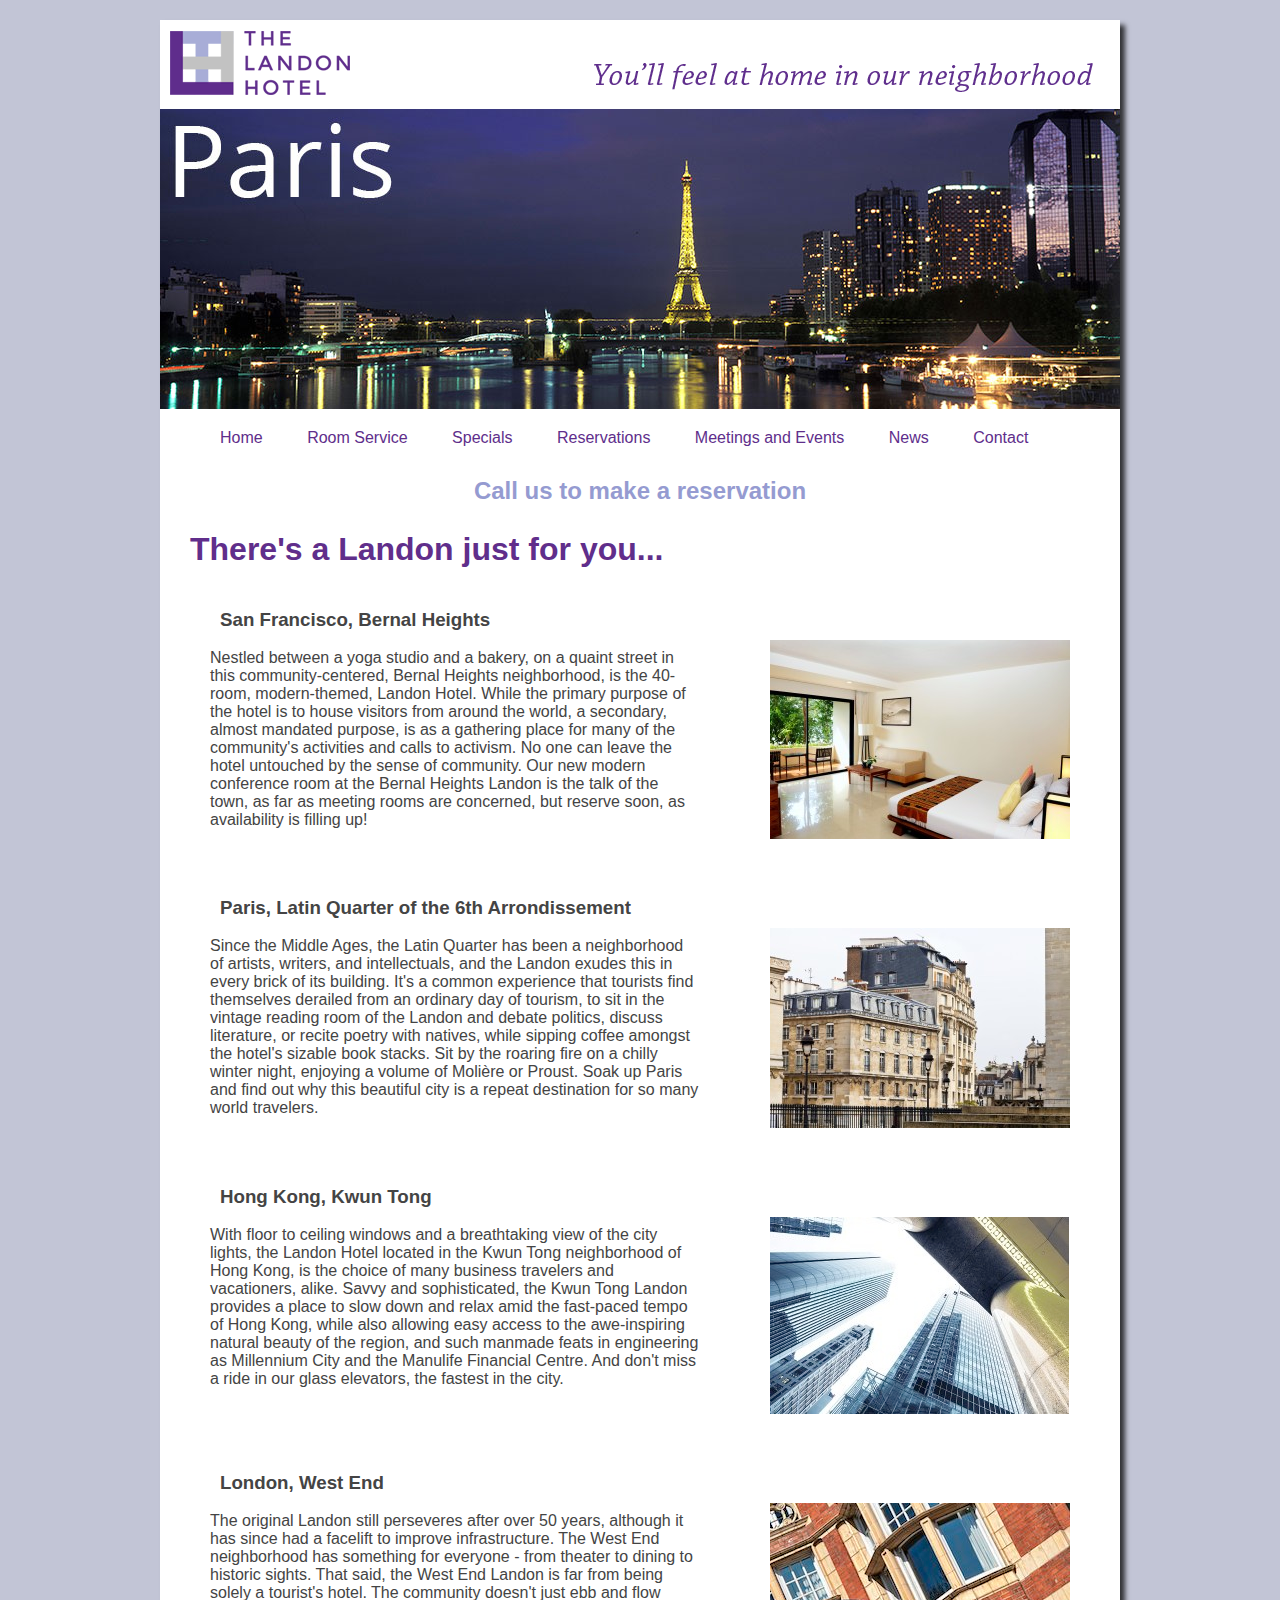
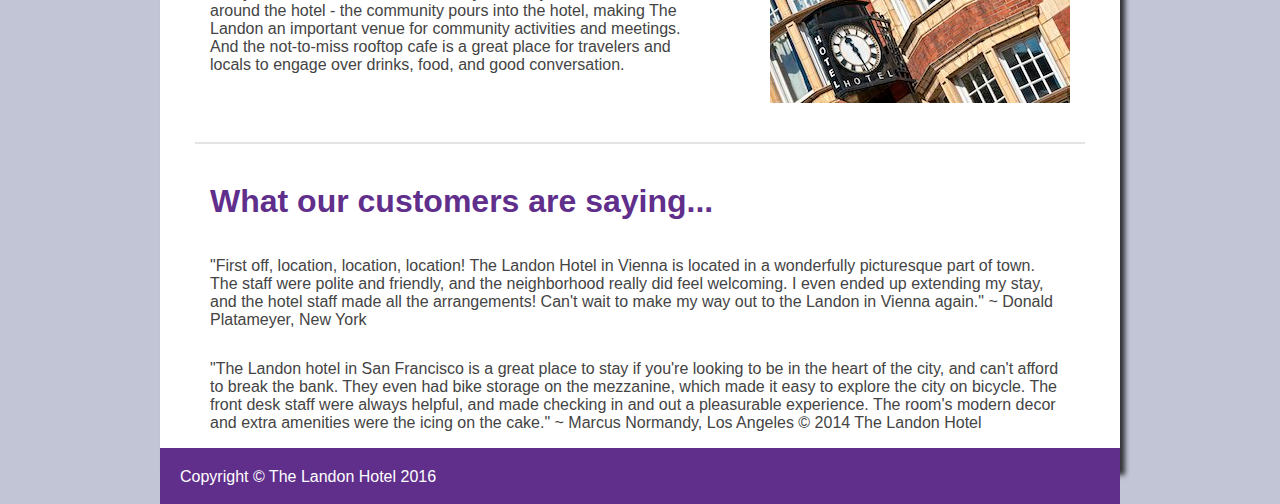
<file: index.html>
<!DOCTYPE html>
<html>

<head>
    <meta charset="utf-8" lang="en">
    <meta http-equiv="X-UA-Compatible" content="IE=edge">
    <title>The Landon Hotel</title>
    <link rel="stylesheet" href="css/home.css">
</head>

<body>
    <div class="container">
        <!-- HEADER:UNIVERSAL -->
        <header>
            <img src="img/header.png" alt="Landon Hotel">
        </header>
        <banner>
            <img src="img/headers/Paris.jpg" alt="Paris">
        </banner>
        <nav>
            <ul>
                <li><a class="main-nav" href="index.html">Home</a></li>
                <li><a class="main-nav" href="room-service.html">Room Service</a></li>
                <li><a class="main-nav" href="special.html">Specials</a></li>
                <li><a class="main-nav" href="reservations.html">Reservations</a></li>
                <li><a class="main-nav" href="meeting.html">Meetings and Events</a></li>
                <li><a class="main-nav" href="news.html">News</a></li>
                <li><a class="main-nav" href="contact.html">Contact</a></li>
            </ul>
        </nav>
        <!-- HEADER:UNIVERSAL -->
        <!-- HEADER:TOP -->
        <section>
            <header>
                <h2 class="hotel">Call us to make a reservation</h2>
            </header>
            <header>
                <h1 class="head">There's a Landon just for you...</h1>
            </header>
        </section>
        <!-- HEADER:TOP -->
        <section class="uno">
            <article class="words">
                <h3 class="city-home">San Francisco, Bernal Heights</h3>
                <p class="text">Nestled between a yoga studio and a bakery, on a quaint street in this community-centered, Bernal Heights neighborhood, is the 40-room, modern-themed, Landon Hotel. While the primary purpose of the hotel is to house visitors from around the world, a secondary, almost mandated purpose, is as a gathering place for many of the community's activities and calls to activism. No one can leave the hotel untouched by the sense of community. Our new modern conference room at the Bernal Heights Landon is the talk of the town, as far as meeting rooms are concerned, but reserve soon, as availability is filling up!</p>
            </article>
            <aside class="img-home">
                <img src="img/bernal.jpg" alt="Bernal">
            </aside>
        </section>
        <section class="dos">
            <article class="words">
                <h3 class="city-home">Paris, Latin Quarter of the 6th Arrondissement</h3>
                <p class="text">Since the Middle Ages, the Latin Quarter has been a neighborhood of artists, writers, and intellectuals, and the Landon exudes this in every brick of its building. It's a common experience that tourists find themselves derailed from an ordinary day of tourism, to sit in the vintage reading room of the Landon and debate politics, discuss literature, or recite poetry with natives, while sipping coffee amongst the hotel's sizable book stacks. Sit by the roaring fire on a chilly winter night, enjoying a volume of Molière or Proust. Soak up Paris and find out why this beautiful city is a repeat destination for so many world travelers.</p>
            </article>
            <aside class="img-home">
                <img src="img/paris.jpg" alt="Paris">
            </aside>
        </section>
        <section class="uno">
            <article class="words">
                <h3 class="city-home">Hong Kong, Kwun Tong</h3>
                <p class="text">With floor to ceiling windows and a breathtaking view of the city lights, the Landon Hotel located in the Kwun Tong neighborhood of Hong Kong, is the choice of many business travelers and vacationers, alike. Savvy and sophisticated, the Kwun Tong Landon provides a place to slow down and relax amid the fast-paced tempo of Hong Kong, while also allowing easy access to the awe-inspiring natural beauty of the region, and such manmade feats in engineering as Millennium City and the Manulife Financial Centre. And don't miss a ride in our glass elevators, the fastest in the city.
                </p>
            </article>
            <aside class="img-home">
                <img src="img/hong_kong.jpg" alt="Kwun Tong">
            </aside>
            <section class="dos">
                <article class="words">
                    <h3 class="city-home">London, West End</h3>
                    <p class="text">The original Landon still perseveres after over 50 years, although it has since had a facelift to improve infrastructure. The West End neighborhood has something for everyone - from theater to dining to historic sights. That said, the West End Landon is far from being solely a tourist's hotel. The community doesn't just ebb and flow around the hotel - the community pours into the hotel, making The Landon an important venue for community activities and meetings. And the not-to-miss rooftop cafe is a great place for travelers and locals to engage over drinks, food, and good conversation.
                    </p>
                </article>
                <aside class="img-home">
                    <img src="img/london.jpg" alt="Landon">
                </aside>
            </section>
            <article class="line-break">
                <hr>
            </article>
            <section>
                <h1 class="home-page">What our customers are saying...</h1>
                <p class="home-text">
                    "First off, location, location, location! The Landon Hotel in Vienna is located in a wonderfully picturesque part of town. The staff were polite and friendly, and the neighborhood really did feel welcoming. I even ended up extending my stay, and the hotel staff made all the arrangements! Can't wait to make my way out to the Landon in Vienna again." ~ Donald Platameyer, New York
                </p>
                <p class="home-text">"The Landon hotel in San Francisco is a great place to stay if you're looking to be in the heart of the city, and can't afford to break the bank. They even had bike storage on the mezzanine, which made it easy to explore the city on bicycle. The front desk staff were always helpful, and made checking in and out a pleasurable experience. The room's modern decor and extra amenities were the icing on the cake." ~ Marcus Normandy, Los Angeles &copy; 2014 The Landon Hotel
                </p>
            </section>
            <footer>
                <p class="foot">Copyright &copy; The Landon Hotel 2016</p>
            </footer>
    </div>
</body>

</html>
</file>
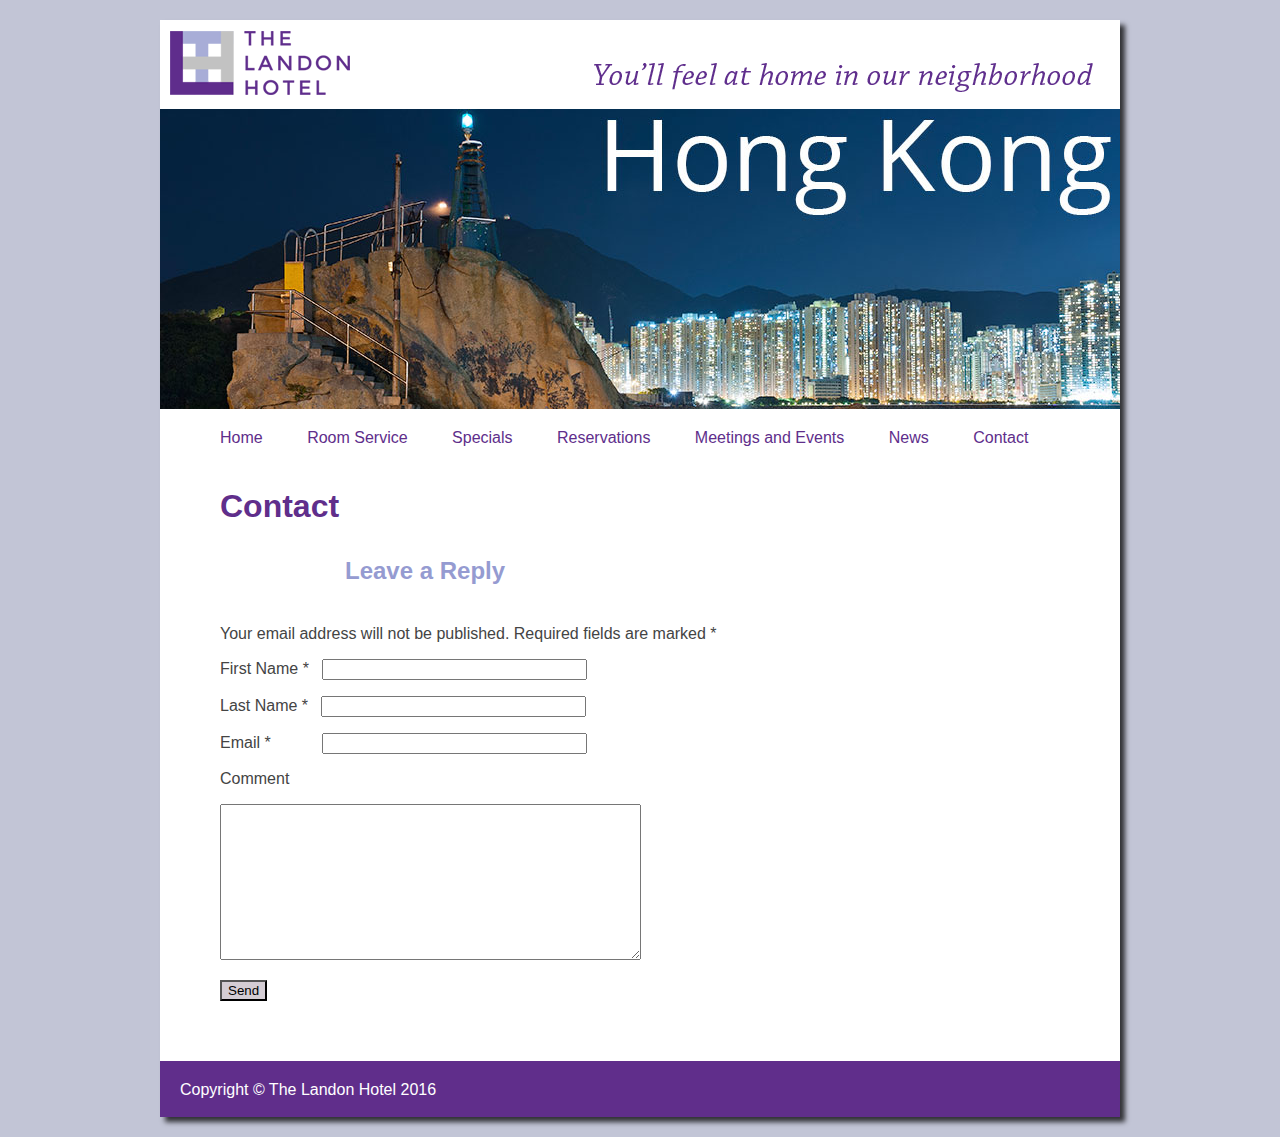
<file: contact.html>
<!DOCTYPE html>
<html>

<head>
    <meta charset="utf-8" lang="en">
    <meta http-equiv="X-UA-Compatible" content="IE=edge">
    <title>The Landon Hotel</title>
    <link rel="stylesheet" href="css/home.css">
</head>

<body>
    <div class="container contact">
        <!-- HEADER:UNIVERSAL -->
        <header>
            <img src="img/header.png" alt="Landon Hotel">
        </header>
        <banner>
            <img src="img/headers/Hong-Kong.jpg" alt="Hong Kong">
        </banner>
        <nav>
            <ul>
                <li><a class="main-nav" href="index.html">Home</a></li>
                <li><a class="main-nav" href="room-service.html">Room Service</a></li>
                <li><a class="main-nav" href="special.html">Specials</a></li>
                <li><a class="main-nav" href="reservations.html">Reservations</a></li>
                <li><a class="main-nav" href="meeting.html">Meetings and Events</a></li>
                <li><a class="main-nav" href="news.html">News</a></li>
                <li><a class="main-nav" href="contact.html">Contact</a></li>
            </ul>
        </nav>
        <section>
            <h1 class="contact-head">Contact</h1>
            <h2 class="reply">Leave a Reply</h2>
            <p class="email-form">Your email address will not be published. Required fields are marked *</p>
            <form action="#">
                First Name * &nbsp;
                <input size="30" required="required" type="text">
                <p></p>
                Last Name * &nbsp;
                <input size="30" required="required" type="text">
                <p></p>
                Email * &nbsp;
                <input style="margin-left: 37.5px;" size="30" required="required" type="text">
                <p></p>
                Comment
                <p></p>
                <textarea name="comment" cols="50" rows="10"></textarea>
                <p></p>
                <input type="submit" value="Send" style="background-color: #d4cdd4;">
            </form>
        </section>
        <footer>
            <p class="foot">Copyright &copy; The Landon Hotel 2016</p>
        </footer>
    </div>
</body>

</html>
</file>
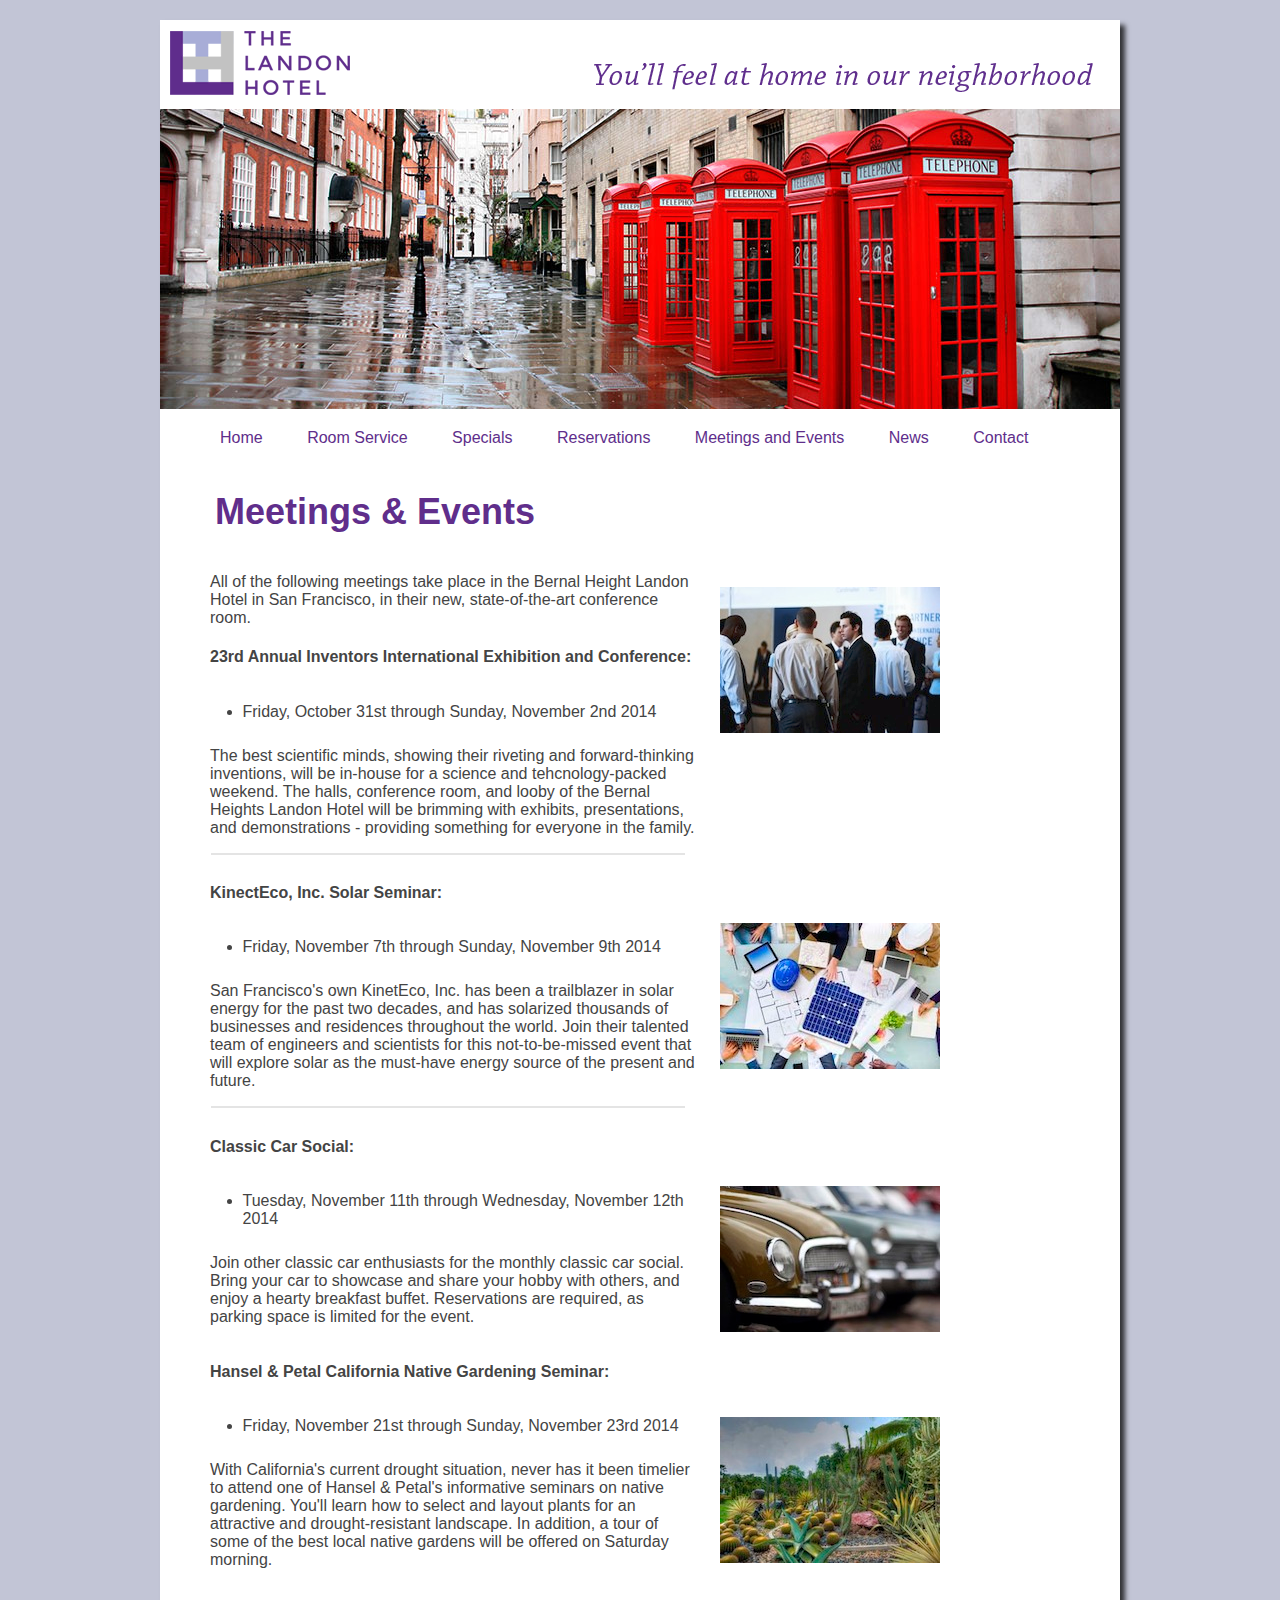
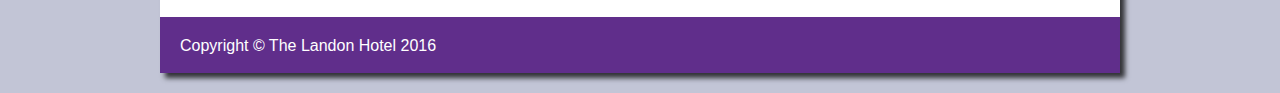
<file: meeting.html>
<!DOCTYPE html>
<html>

<head>
    <meta charset="utf-8" lang="en">
    <meta http-equiv="X-UA-Compatible" content="IE=edge">
    <title>The Landon Hotel</title>
    <link rel="stylesheet" href="css/home.css">
</head>

<body>
    <div class="container meeting">
        <!-- HEADER:UNIVERSAL -->
        <header>
            <img src="img/header.png" alt="Landon Hotel">
        </header>
        <banner>
            <img src="img/headers/London-2.jpg" alt="London">
        </banner>
        <nav>
            <ul>
                <li><a class="main-nav" href="index.html">Home</a></li>
                <li><a class="main-nav" href="room-service.html">Room Service</a></li>
                <li><a class="main-nav" href="special.html">Specials</a></li>
                <li><a class="main-nav" href="reservations.html">Reservations</a></li>
                <li><a class="main-nav" href="meeting.html">Meetings and Events</a></li>
                <li><a class="main-nav" href="news.html">News</a></li>
                <li><a class="main-nav" href="contact.html">Contact</a></li>
            </ul>
        </nav>
        <!-- HEADER:UNIVERSAL -->
        <h1 class="meeting-head">Meetings &amp; Events</h1>
        <section class="meeting-uno">
            <article class="meet-words">
                <p class="meeting-text">All of the following meetings take place in the Bernal Height Landon Hotel in San Francisco, in their new, state-of-the-art conference room.</p>
                <h4 class="meeting-event">23rd Annual Inventors International Exhibition and Conference:</h4>
                <ul>
                    <li class="meet-list">Friday, October 31st through Sunday, November 2nd 2014</li>
                </ul>
                <p class="meeting-text">The best scientific minds, showing their riveting and forward-thinking inventions, will be in-house for a science and tehcnology-packed weekend. The halls, conference room, and looby of the Bernal Heights Landon Hotel will be brimming with exhibits, presentations, and demonstrations - providing something for everyone in the family.</p>
                <hr / class="line-meet">
            </article>
            <aside class="img-meet">
                <img src="img/inventors_international.jpg" alt="Inventors International Conference">
            </aside>
        </section>
        <section class="meeting-dos">
            <article class="meet-words">
                <h4 class="meeting-event">KinectEco, Inc. Solar Seminar:</h4>
                <ul>
                    <li class="meet-list">Friday, November 7th through Sunday, November 9th 2014</li>
                </ul>
                <p class="meeting-text">San Francisco's own KinetEco, Inc. has been a trailblazer in solar energy for the past two decades, and has solarized thousands of businesses and residences throughout the world. Join their talented team of engineers and scientists for this not-to-be-missed event that will explore solar as the must-have energy source of the present and future.</p>
                <hr / class="line-meet">
            </article>
            <aside class="img-meet img-rest">
                <img src="img/solar_conference.jpg" alt="Solar Conference">
            </aside>
        </section>
        <section class="meeting-uno">
            <article class="meet-words">
                <h4 class="meeting-event">Classic Car Social:</h4>
                <ul>
                    <li style="font-size: 1.0em;" class="meet-list">Tuesday, November 11th through Wednesday, November 12th 2014</li>
                </ul>
                <p class="meeting-text">Join other classic car enthusiasts for the monthly classic car social. Bring your car to showcase and share your hobby with others, and enjoy a hearty breakfast buffet. Reservations are required, as parking space is limited for the event.</p>
            </article>
            <aside class="img-meet img-rest">
                <img style="padding-top: 10px;" src="img/classic_car.jpg" alt="Classic Car">
            </aside>
        </section>
        <section class="meeting-dos">
            <article class="meet-words">
                <h4 class="meeting-event">Hansel &amp; Petal California Native Gardening Seminar:</h4>
                <ul>
                    <li class="meet-list">Friday, November 21st through Sunday, November 23rd 2014</li>
                </ul>
                <p class="meeting-text">With California's current drought situation, never has it been timelier to attend one of Hansel &amp; Petal's informative seminars on native gardening. You'll learn how to select and layout plants for an attractive and drought-resistant landscape. In addition, a tour of some of the best local native gardens will be offered on Saturday morning.</p>
            </article>
            <aside class="img-meet img-rest">
                <img style="padding-top: 15px; height: 146px; padding-bottom: 50px;" src="img/california_natives.jpg" alt="Solar Conference">
            </aside>
        </section>
        </section>
        <footer>
            <p class="foot">Copyright &copy; The Landon Hotel 2016</p>
        </footer>
    </div>
</body>

</html>
</file>
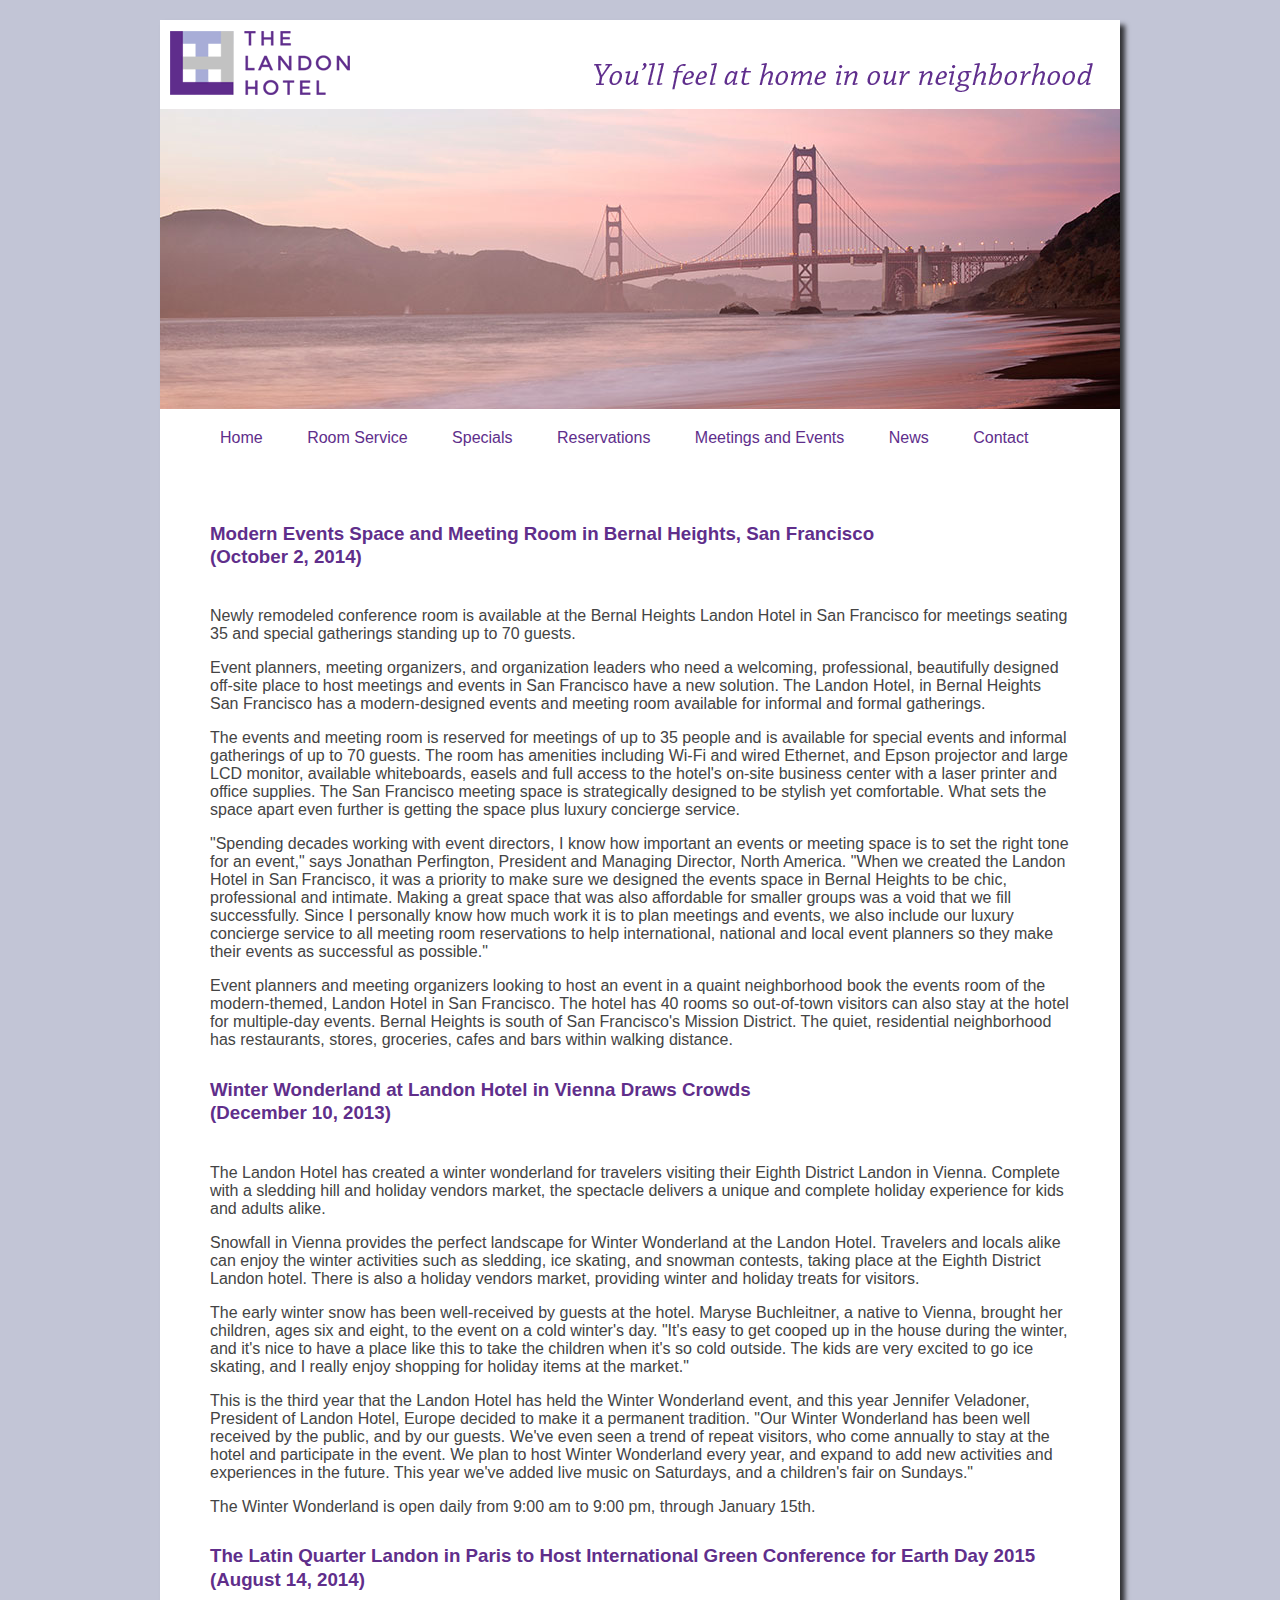
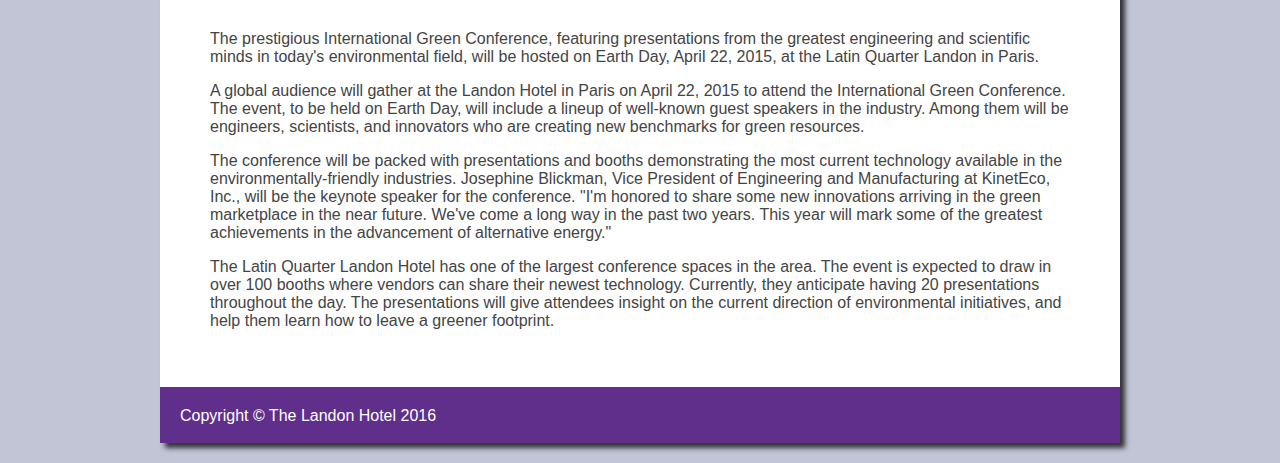
<file: news.html>
<!DOCTYPE html>
<html>

<head>
    <meta charset="utf-8" lang="en">
    <meta http-equiv="X-UA-Compatible" content="IE=edge">
    <title>The Landon Hotel</title>
    <link rel="stylesheet" href="css/home.css">
</head>

<body>
    <div class="container news-container">
        <!-- HEADER:UNIVERSAL -->
        <header>
            <img src="img/header.png" alt="Landon Hotel">
        </header>
        <banner>
            <img src="img/headers/San-Francisco-2.jpg" alt="San-Francisco">
        </banner>
        <nav>
            <ul>
                <li><a class="main-nav" href="index.html">Home</a></li>
                <li><a class="main-nav" href="room-service.html">Room Service</a></li>
                <li><a class="main-nav" href="special.html">Specials</a></li>
                <li><a class="main-nav" href="reservations.html">Reservations</a></li>
                <li><a class="main-nav" href="meeting.html">Meetings and Events</a></li>
                <li><a class="main-nav" href="news.html">News</a></li>
                <li><a class="main-nav" href="contact.html">Contact</a></li>
            </ul>
        </nav>
        <!-- HEADER:UNIVERSAL -->
        <section class="news">
            <h3 class="news-headline">Modern Events Space and Meeting Room in Bernal Heights, San Francisco <br />(October 2, 2014)</h3>
            <p>Newly remodeled conference room is available at the Bernal Heights Landon Hotel in San Francisco for meetings seating 35 and special gatherings standing up to 70 guests.</p>
            <p>Event planners, meeting organizers, and organization leaders who need a welcoming, professional, beautifully designed off-site place to host meetings and events in San Francisco have a new solution. The Landon Hotel, in Bernal Heights San Francisco has a modern-designed events and meeting room available for informal and formal gatherings.</p>
            <p>The events and meeting room is reserved for meetings of up to 35 people and is available for special events and informal gatherings of up to 70 guests. The room has amenities including Wi-Fi and wired Ethernet, and Epson projector and large LCD monitor, available whiteboards, easels and full access to the hotel's on-site business center with a laser printer and office supplies. The San Francisco meeting space is strategically designed to be stylish yet comfortable. What sets the space apart even further is getting the space plus luxury concierge service.</p>
            <p>"Spending decades working with event directors, I know how important an events or meeting space is to set the right tone for an event," says Jonathan Perfington, President and Managing Director, North America. "When we created the Landon Hotel in San Francisco, it was a priority to make sure we designed the events space in Bernal Heights to be chic, professional and intimate. Making a great space that was also affordable for smaller groups was a void that we fill successfully. Since I personally know how much work it is to plan meetings and events, we also include our luxury concierge service to all meeting room reservations to help international, national and local event planners so they make their events as successful as possible."</p>
            <p>Event planners and meeting organizers looking to host an event in a quaint neighborhood book the events room of the modern-themed, Landon Hotel in San Francisco. The hotel has 40 rooms so out-of-town visitors can also stay at the hotel for multiple-day events. Bernal Heights is south of San Francisco's Mission District. The quiet, residential neighborhood has restaurants, stores, groceries, cafes and bars within walking distance.</p>
            <h3 class="news-headline">Winter Wonderland at Landon Hotel in Vienna Draws Crowds <br /> (December 10, 2013)</h3>
            <p>The Landon Hotel has created a winter wonderland for travelers visiting their Eighth District Landon in Vienna. Complete with a sledding hill and holiday vendors market, the spectacle delivers a unique and complete holiday experience for kids and adults alike.</p>
            <p>Snowfall in Vienna provides the perfect landscape for Winter Wonderland at the Landon Hotel. Travelers and locals alike can enjoy the winter activities such as sledding, ice skating, and snowman contests, taking place at the Eighth District Landon hotel. There is also a holiday vendors market, providing winter and holiday treats for visitors.</p>
            <p>The early winter snow has been well-received by guests at the hotel. Maryse Buchleitner, a native to Vienna, brought her children, ages six and eight, to the event on a cold winter's day. "It's easy to get cooped up in the house during the winter, and it's nice to have a place like this to take the children when it's so cold outside. The kids are very excited to go ice skating, and I really enjoy shopping for holiday items at the market."</p>
            <p>This is the third year that the Landon Hotel has held the Winter Wonderland event, and this year Jennifer Veladoner, President of Landon Hotel, Europe decided to make it a permanent tradition. "Our Winter Wonderland has been well received by the public, and by our guests. We've even seen a trend of repeat visitors, who come annually to stay at the hotel and participate in the event. We plan to host Winter Wonderland every year, and expand to add new activities and experiences in the future. This year we've added live music on Saturdays, and a children's fair on Sundays."</p>
            <p>The Winter Wonderland is open daily from 9:00 am to 9:00 pm, through January 15th.</p>
            <h3 class="news-headline">The Latin Quarter Landon in Paris to Host International Green Conference for Earth Day 2015 <br />(August 14, 2014)</h3>
            <p>The prestigious International Green Conference, featuring presentations from the greatest engineering and scientific minds in today's environmental field, will be hosted on Earth Day, April 22, 2015, at the Latin Quarter Landon in Paris.</p>
            <p>A global audience will gather at the Landon Hotel in Paris on April 22, 2015 to attend the International Green Conference. The event, to be held on Earth Day, will include a lineup of well-known guest speakers in the industry. Among them will be engineers, scientists, and innovators who are creating new benchmarks for green resources.</p>
            <p>The conference will be packed with presentations and booths demonstrating the most current technology available in the environmentally-friendly industries. Josephine Blickman, Vice President of Engineering and Manufacturing at KinetEco, Inc., will be the keynote speaker for the conference. "I'm honored to share some new innovations arriving in the green marketplace in the near future. We've come a long way in the past two years. This year will mark some of the greatest achievements in the advancement of alternative energy."</p>
            <p>The Latin Quarter Landon Hotel has one of the largest conference spaces in the area. The event is expected to draw in over 100 booths where vendors can share their newest technology. Currently, they anticipate having 20 presentations throughout the day. The presentations will give attendees insight on the current direction of environmental initiatives, and help them learn how to leave a greener footprint.</p>
        </section>
        <footer>
            <p class="foot">Copyright &copy; The Landon Hotel 2016</p>
        </footer>
    </div>
</body>

</html>
</file>
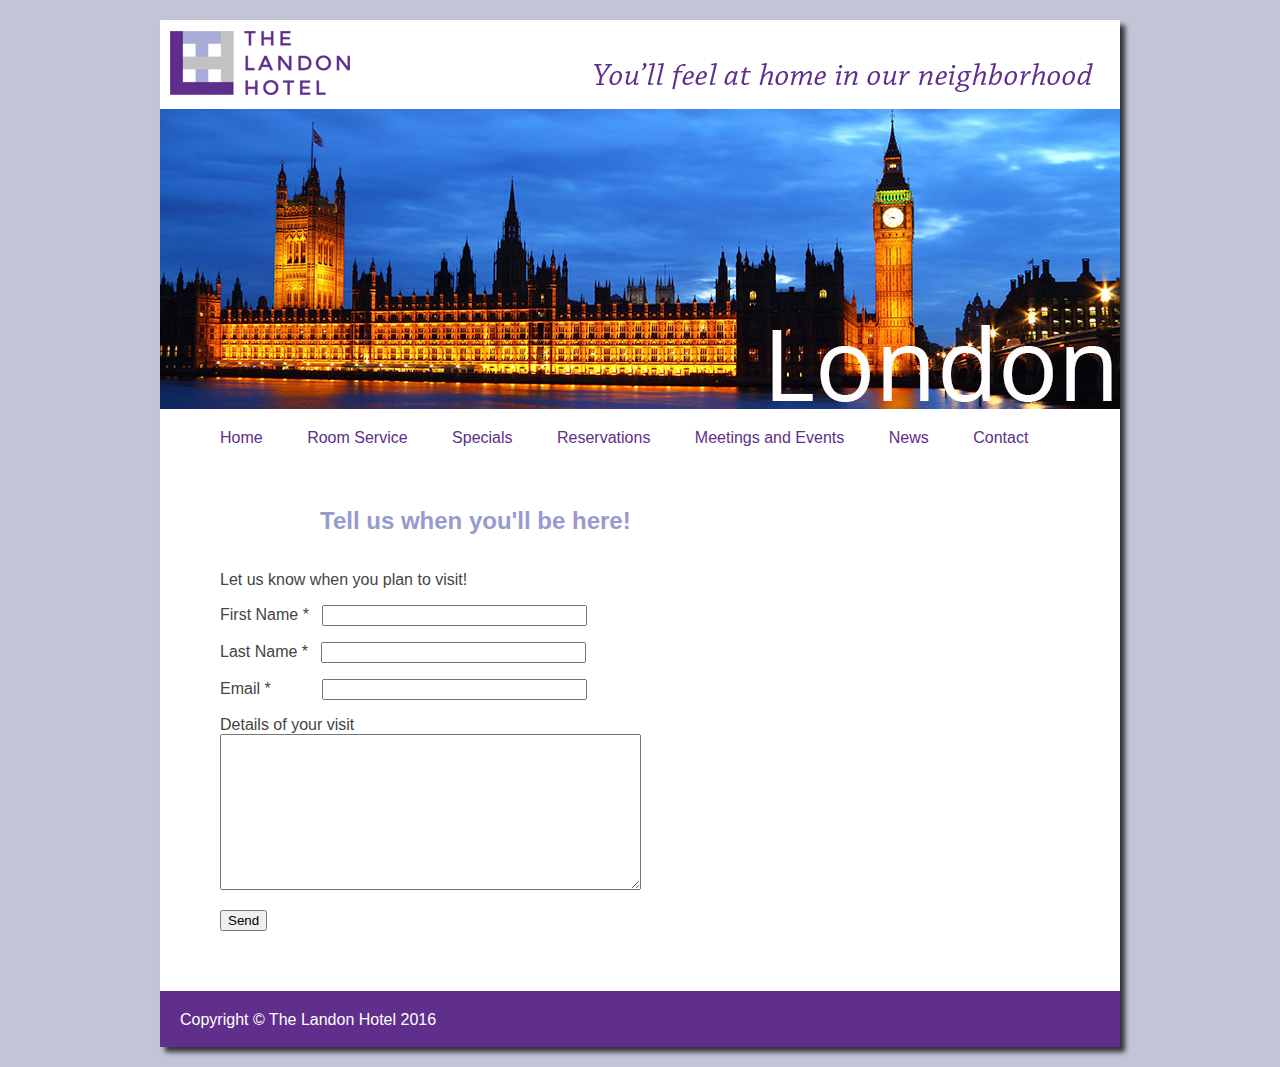
<file: reservations.html>
<!DOCTYPE html>
<html>

<head>
    <meta charset="utf-8" lang="en">
    <meta http-equiv="X-UA-Compatible" content="IE=edge">
    <title>The Landon Hotel</title>
    <link rel="stylesheet" href="css/home.css">
</head>

<body>
    <div class="container reserve">
        <!-- HEADER:UNIVERSAL -->
        <header>
            <img src="img/header.png" alt="Landon Hotel">
        </header>
        <banner>
            <img src="img/headers/London.jpg" alt="London">
        </banner>
        <nav>
            <ul>
                <li><a class="main-nav" href="index.html">Home</a></li>
                <li><a class="main-nav" href="room-service.html">Room Service</a></li>
                <li><a class="main-nav" href="special.html">Specials</a></li>
                <li><a class="main-nav" href="reservations.html">Reservations</a></li>
                <li><a class="main-nav" href="meeting.html">Meetings and Events</a></li>
                <li><a class="main-nav" href="news.html">News</a></li>
                <li><a class="main-nav" href="contact.html">Contact</a></li>
            </ul>
        </nav>
        <section>
            <h2 class="reserve-head">Tell us when you'll be here!</h2>
            <form action="#">
                <p>Let us know when you plan to visit!</p>
                First Name * &nbsp;
                <input size="30" required="required" type="text">
                <p></p>
                Last Name * &nbsp;
                <input size="30" required="required" type="text">
                <p></p>
                Email * &nbsp;
                <input style="margin-left: 37.5px;" size="30" required="required" type="text">
                <p></p>
                Details of your visit
                <br />
                <textarea name="comment" cols="50" rows="10"></textarea>
                <p></p>
                <input type="submit" value="Send">
            </form>
        </section>
        <footer>
            <p class="foot">Copyright &copy; The Landon Hotel 2016</p>
        </footer>
    </div>
</body>

</html>
</file>
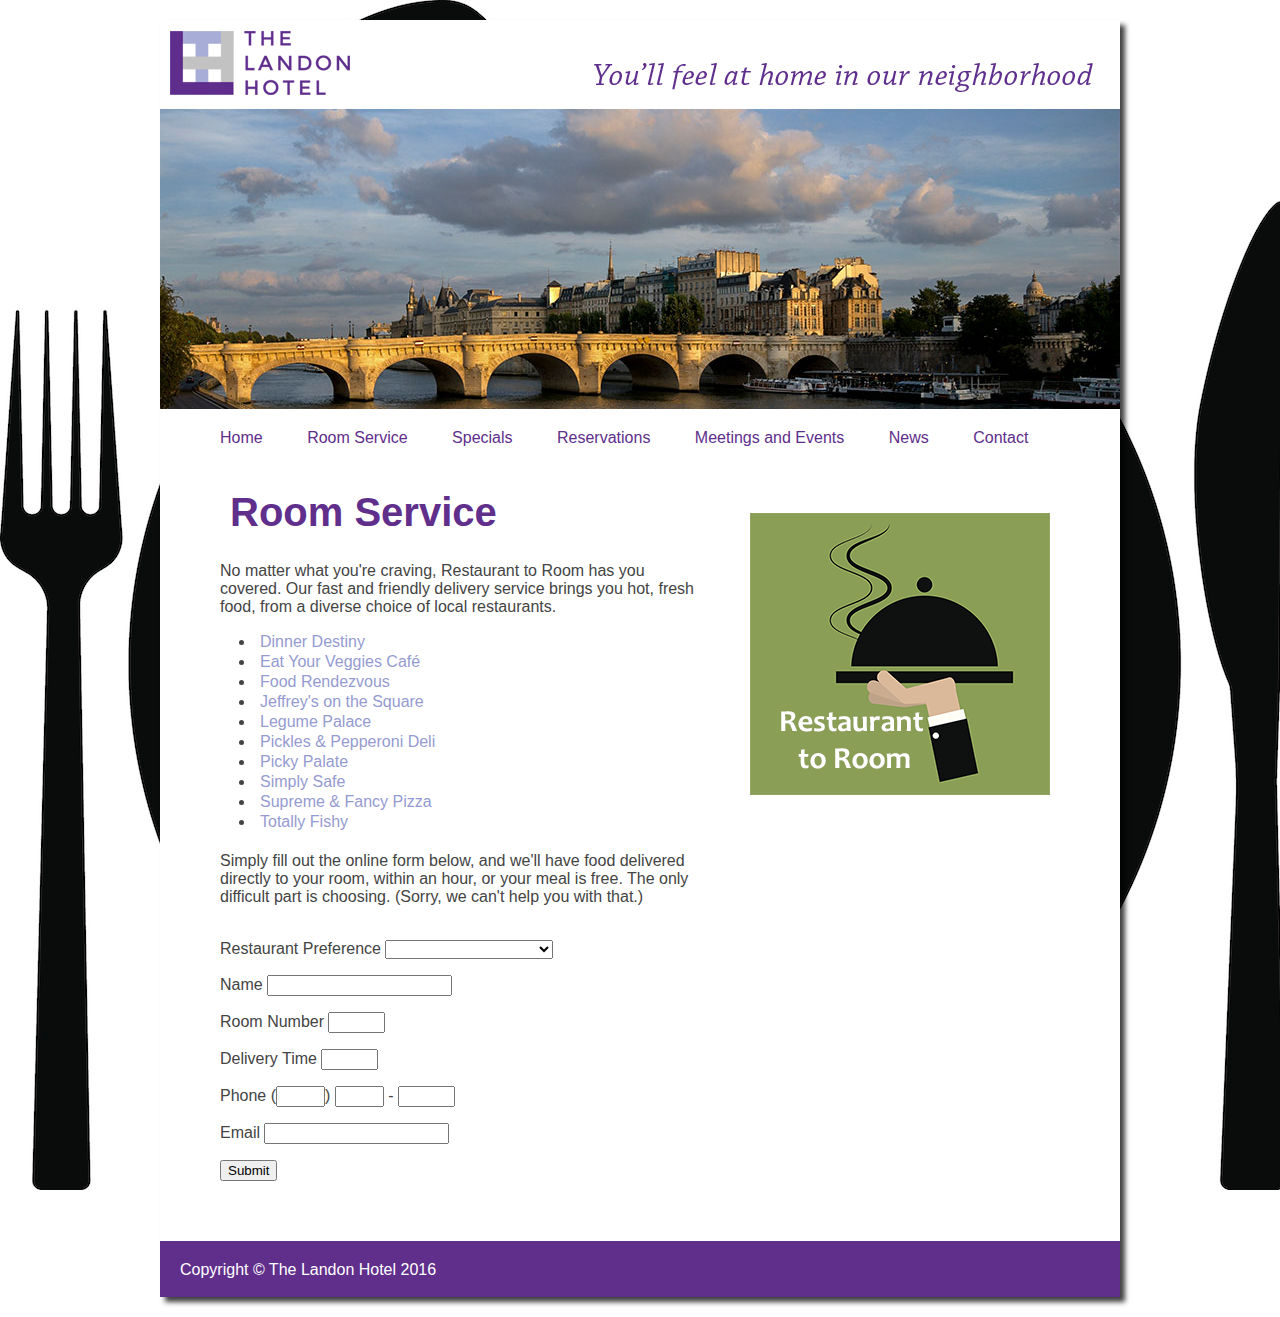
<file: room-service.html>
<!DOCTYPE html>
<html>

<head>
    <meta charset="utf-8">
    <meta http-equiv="X-UA-Compatible" content="IE=edge">
    <title>The Landon Hotel</title>
    <link rel="stylesheet" href="css/home.css">
</head>

<body class="food">
    <div class="container room">
        <!-- HEADER:UNIVERSAL -->
        <header>
            <img src="img/header.png" alt="Landon Hotel">
        </header>
        <aside>
            <img src="img/Paris-2.jpg" alt="Paris">
        </aside>
        <nav>
            <ul>
                <li><a class="main-nav" href="index.html">Home</a></li>
                <li><a class="main-nav" href="room-service.html">Room Service</a></li>
                <li><a class="main-nav" href="special.html">Specials</a></li>
                <li><a class="main-nav" href="reservations.html">Reservations</a></li>
                <li><a class="main-nav" href="meeting.html">Meetings and Events</a></li>
                <li><a class="main-nav" href="news.html">News</a></li>
                <li><a class="main-nav" href="contact.html">Contact</a></li>
            </ul>
        </nav>
        <!-- HEADER:UNIVERSAL -->
        <main>
            <section class="room-service">
                <h1 class="room-head">Room Service</h1>
                <p class="room-text">
                    No matter what you're craving, Restaurant to Room has you covered. Our fast and friendly delivery service brings you hot, fresh food, from a diverse choice of local restaurants.
                </p>
                <aside class="food-list">
                    <ul>
                        <li><a class="food-service" href="#">Dinner Destiny</a>
                        </li>
                        <li><a class="food-service" href="#">Eat Your Veggies Café</a></li>
                        <li><a class="food-service" href="#">Food Rendezvous</a></li>
                        <li><a class="food-service" href="#">Jeffrey's on the Square</a></li>
                        <li><a class="food-service" href="#">Legume Palace</a></li>
                        <li><a class="food-service" href="#">Pickles &amp; Pepperoni Deli</a></li>
                        <li><a class="food-service" href="#">Picky Palate</a></li>
                        <li><a class="food-service" href="#">Simply Safe</a></li>
                        <li><a class="food-service" href="#">Supreme &amp; Fancy Pizza</a></li>
                        <li><a class="food-service" href="#">Totally Fishy</a></li>
                    </ul>
                </aside>
                <p class="room-text">
                    Simply fill out the online form below, and we'll have food delivered directly to your room, within an hour, or your meal is free. The only difficult part is choosing. (Sorry, we can't help you with that.)
                </p>
                <br />
                <form action="#">
                    Restaurant Preference
                    <select name="restaurant-preference">
                        <option value="">&nbsp;</option>
                        <option value="">Eat Your Veggies Café</option>
                        <option value="">Food Rendezvous</option>
                        <option value="">Jeffrey's on the Square</option>
                        <option value="">Legume Palace</option>
                        <option value="">Pickles &amp; Pepperoni Deli</option>
                        <option value="">Picky Palate</option>
                        <option value="">Simply Safe</option>
                        <option value="">Supreme &amp; Fancy Pizza</option>
                        <option value="">Totally Fishy</option>
                    </select>
                    <p></p>
                    Name
                    <input type="text">
                    <p></p>
                    Room Number
                    <input size="4" type="text">
                    <p></p>
                    Delivery Time
                    <input size="4" type="text">
                    <p></p>
                    Phone 
                    (<input maxlength="3" size="3" type="text">)
                    <input maxlength="3" size="3" type="text"> -
                    <input maxlength="4" size="4" type="text">
                    <p></p>
                    Email
                    <input type="text" maxlength="30" size="20">
                    <p></p>
                    <input type="submit" value="Submit">
                </form>
            </section>
            <aside class="rest-to-room">
                <img src="img/restaurant-to-room_web.png" alt="Food to You">
            </aside>
        </main>
        <footer>
            <p class="foot">Copyright &copy; The Landon Hotel 2016</p>
        </footer>
    </div>
</body>

</html>
</file>
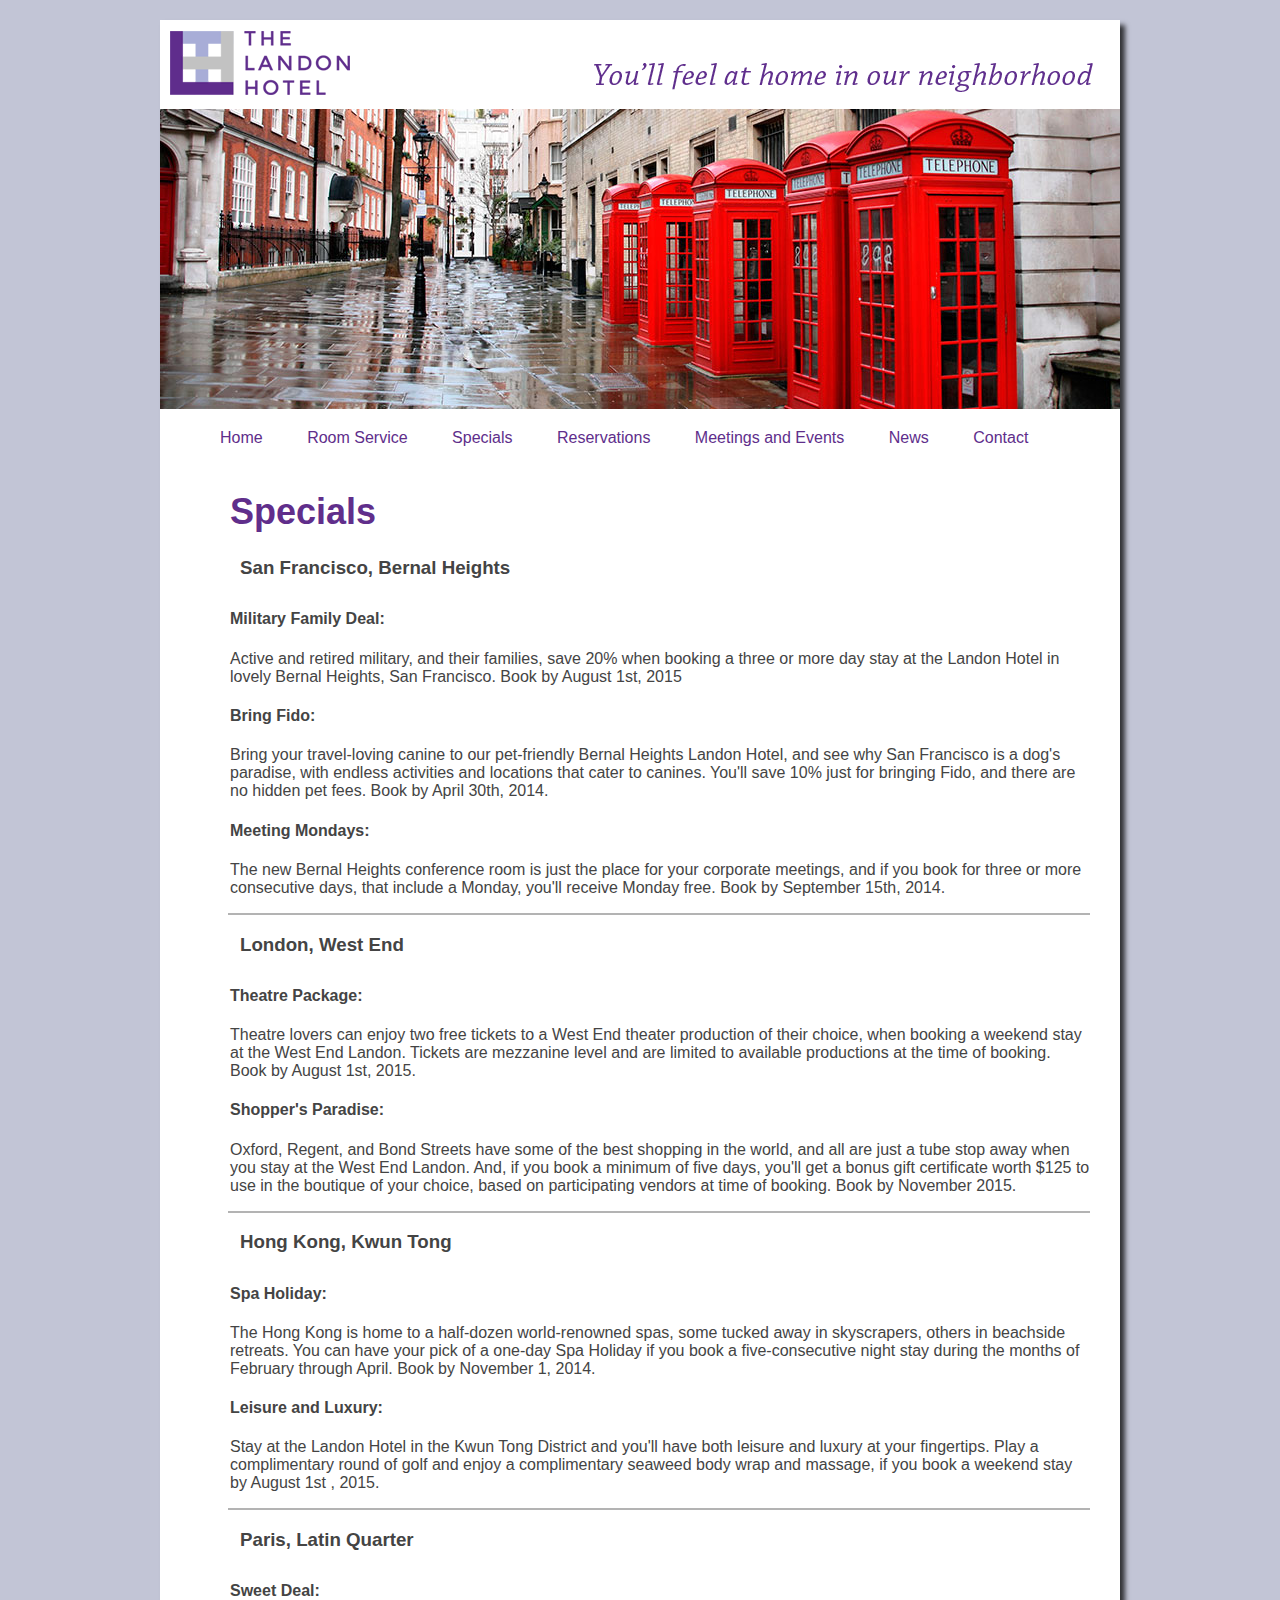
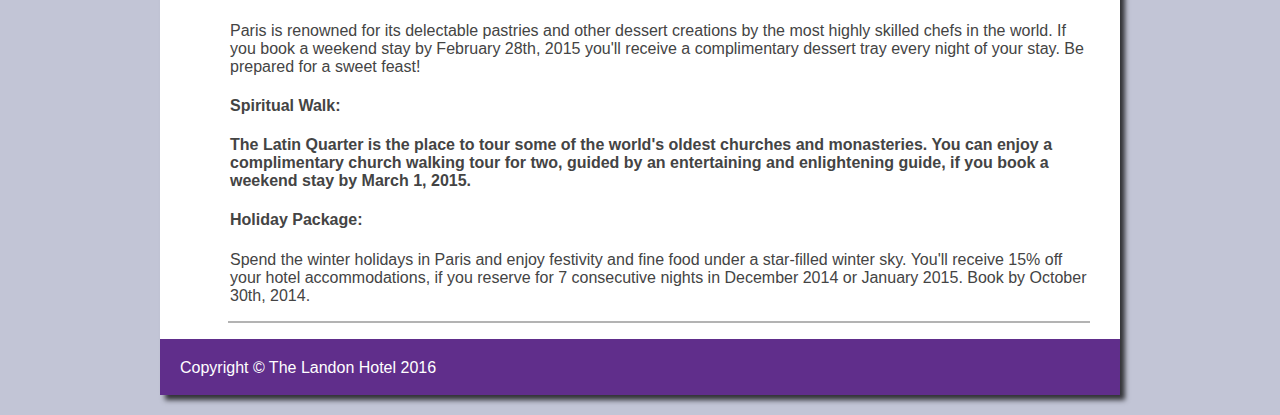
<file: special.html>
<!DOCTYPE html>
<html>

<head>
    <meta charset="utf-8" lang="en">
    <meta http-equiv="X-UA-Compatible" content="IE=edge">
    <title>The Landon Hotel</title>
    <link rel="stylesheet" href="css/home.css">
</head>

<body>
    <div class="container special-container">
        <!-- HEADER:UNIVERSAL -->
        <header>
            <img src="img/header.png" alt="Landon Hotel">
        </header>
        <banner>
            <img src="img/headers/London-2.jpg" alt="London">
        </banner>
        <nav>
            <ul>
                <li><a class="main-nav" href="index.html">Home</a></li>
                <li><a class="main-nav" href="room-service.html">Room Service</a></li>
                <li><a class="main-nav" href="special.html">Specials</a></li>
                <li><a class="main-nav" href="reservations.html">Reservations</a></li>
                <li><a class="main-nav" href="meeting.html">Meetings and Events</a></li>
                <li><a class="main-nav" href="news.html">News</a></li>
                <li><a class="main-nav" href="contact.html">Contact</a></li>
            </ul>
        </nav>
        <!-- HEADER:UNIVERSAL -->
        <section>
            <h1 class="special-head">Specials</h1>
            <article class="special-section">
                <h3 class="special-city">San Francisco, Bernal Heights</h3>
                <h4 class="special-deals">Military Family Deal:</h4>
                <p class="special-text">Active and retired military, and their families, save 20% when booking a three or more day stay at the Landon Hotel in lovely Bernal Heights, San Francisco. Book by August 1st, 2015</p>
                <h4 class="special-deals">Bring Fido:</h4>
                <p class="special-text">Bring your travel-loving canine to our pet-friendly Bernal Heights Landon Hotel, and see why San Francisco is a dog's paradise, with endless activities and locations that cater to canines. You'll save 10% just for bringing Fido, and there are no hidden pet fees. Book by April 30th, 2014.</p>
                <h4 class="special-deals">Meeting Mondays:</h4>
                <p class="special-text">The new Bernal Heights conference room is just the place for your corporate meetings, and if you book for three or more consecutive days, that include a Monday, you'll receive Monday free. Book by September 15th, 2014.</p>
                <hr class="special-line" />
            </article>
            <article class="special-section">
                <h3 class="special-city">London, West End</h3>
                <h4 class="special-deals">Theatre Package:</h4>
                <p class="special-text">Theatre lovers can enjoy two free tickets to a West End theater production of their choice, when booking a weekend stay at the West End Landon. Tickets are mezzanine level and are limited to available productions at the time of booking. Book by August 1st, 2015.</p>
                <h4 class="special-deals">Shopper's Paradise:</h4>
                <p class="special-text">Oxford, Regent, and Bond Streets have some of the best shopping in the world, and all are just a tube stop away when you stay at the West End Landon. And, if you book a minimum of five days, you'll get a bonus gift certificate worth $125 to use in the boutique of your choice, based on participating vendors at time of booking. Book by November 2015.</p>
                <hr class="special-line" />
            </article>
            <article class="special-section">
                <h3 class="special-city">Hong Kong, Kwun Tong</h3>
                <h4 class="special-deals">Spa Holiday:</h4>
                <p class="special-text">The Hong Kong is home to a half-dozen world-renowned spas, some tucked away in skyscrapers, others in beachside retreats. You can have your pick of a one-day Spa Holiday if you book a five-consecutive night stay during the months of February through April. Book by November 1, 2014.</p>
                <h4 class="special-deals">Leisure and Luxury:</h4>
                <p class="special-text">Stay at the Landon Hotel in the Kwun Tong District and you'll have both leisure and luxury at your fingertips. Play a complimentary round of golf and enjoy a complimentary seaweed body wrap and massage, if you book a weekend stay by August 1st , 2015.</p>
                <hr class="special-line" />
            </article>
            <article class="special-section">
                <h3 class="special-city">Paris, Latin Quarter</h3>
                <h4 class="special-deals">Sweet Deal:</h4>
                <p class="special-text">Paris is renowned for its delectable pastries and other dessert creations by the most highly skilled chefs in the world. If you book a weekend stay by February 28th, 2015 you'll receive a complimentary dessert tray every night of your stay. Be prepared for a sweet feast!</p>
                <h4 class="special-deals">Spiritual Walk:</h4>
                <p class="special-text"><strong>The Latin Quarter is the place to tour some of the world's oldest churches and monasteries. You can enjoy a complimentary church walking tour for two, guided by an entertaining and enlightening guide, if you book a weekend stay by March 1, 2015.</strong></p>
                <h4 class="special-deals">Holiday Package:</h4>
                <p class="special-text">Spend the winter holidays in Paris and enjoy festivity and fine food under a star-filled winter sky. You'll receive 15% off your hotel accommodations, if you reserve for 7 consecutive nights in December 2014 or January 2015. Book by October 30th, 2014.</p>
                <hr class="special-line" />
            </article>
        </section>
        <footer>
            <p class="foot">Copyright &copy; The Landon Hotel 2016</p>
        </footer>
    </div>
</body>

</html>
</file>
<file: css/home.css>
/***********
UNIVERSAL
***********/

body {
    background-color: #c2c5d6;
    font-family: Helvetica, Arial, sans-serif;
    color: #444;
}

.container {
    background: #ffffff;
    width: 960px;
    height: 2050px;
    margin: 20px auto 20px auto;
    -webkit-box-shadow: 5px 5px 5px 0px rgba(0, 0, 0, 0.75);
    -moz-box-shadow: 5px 5px 5px 0px rgba(0, 0, 0, 0.75);
}

a {
    color: #6a6a6a;
    text-decoration: none;
}

a:hover {
    text-decoration: underline;
    color: #8b2e59;
}

.main-nav {
    color: #602E8B;
    margin: auto 20px auto 20px;
}

h1 {
    color: #602E8B;
    margin-left: 30px;
}

h2 {
    color: #959bd1;
    text-align: center;
}

nav li {
    color: #959bd1;
    list-style-type: none;
    display: inline-block;
}

nav li:hover {
    color: #8b472e;
}


/***********
FOOTER
***********/

footer {
    background-color: #602E8B;
    height: 56px;
    clear: both;
    width: 960px;
}

p.foot {
    color: #fff;
    padding-left: 20px;
    padding-top: 20px;
}


/*****************
SECTION: HOMEPAGE
*****************/

section.uno {
    float: left;
}

section.dos {
    float: left;
}

article.words {
    float: left;
    width: 600px;
}

h3.city-home {
    padding-left: 60px;
}

p.text {
    padding-left: 50px;
    padding-right: 60px;
}

aside.img-home {
    width: 300px;
    float: left;
    margin-left: 10px;
    margin-top: 50px;
    margin-bottom: 20px;
    padding-bottom: 15px;
}

.hotel {
    padding-top: 10px;
    padding-bottom: 5px;
}


/***************
HOME-SECTION: BOTTOM
***************/

.linebreak {
    padding-top: 10px;
}

hr {
    clear: both;
    border: 1px solid #e4e4e4;
    width: 92.5%;
}

.home-page {
    float: left;
    padding-left: 20px;
    padding-top: 10px;
}

.home-text {
    clear: both;
    padding-top: 15px;
    padding-left: 50px;
    padding-right: 60px;
}


/*************
ROOM SERVICE
*************/

.room {
    height: 62.3415%;
}

.food {
    background-color: #ffffff;
    background-repeat: no-repeat;
    background-image: url('../img/table-setting.jpeg');
}

.food-service {
    color: #959bd1;
    padding-left: 5px;
    font-weight: normal;
    line-height: 20px;
}

.food-service:hover {
    color: #95d1cb;
}

.food-list {
    margin-left: 40px;
    padding-left: 15px;
    margin-bottom: 20px;
}

.room-service {
    float: left;
    width: 560px;
}

.room-head {
    padding-left: 40px;
    font-size: 2.5em;
}

.room-text {
    padding-left: 60px;
    padding-right: 20px;
}

.rest-to-room {
    width: 300px;
    float: left;
    margin: 50px 40px 40px 0px;
    padding-left: 30px;
}

form {
    float: left;
    margin-left: 60px;
    margin-bottom: 60px;
}


/************
RESERVATIONS
*************/

.reserve {
    height: 48.7317%;
}

.reserve-head {
    text-align: left;
    padding: 40px 0 0 100px;
    margin-left: 60px;
}


/**********
SPECIALS
***********/

.special-container {
    height: 95.65853%;
}

.special-section {
    padding-right: 30px;
}

.special-head {
    color: #602E8B;
    font-size: 2.25em;
    padding-left: 40px;
    padding-top: 20px;
}

.special-city {
    padding-left: 80px;
    padding-bottom: 10px;
}

.special-deals {
    padding-left: 70px;
}

.special-text {
    padding-left: 70px;
}

.special-line {
    width: 92.5%;
    border-color: #b3b3b3;
    margin-right: 0px;
}


/******************
MEETINGS & EVENTS
*******************/

.meeting {
    height: 80.87805%;
}

.meeting-uno {
    float: left;
    width: 960px;
}

.meeting-dos {
    float: left;
    width: 960px;
}

.meeting-head {
    color: #602E8B;
    font-size: 2.25em;
    padding-left: 25px;
    padding-top: 20px;
}

.meet-words {
    width: 540px;
    float: left;
}

.meeting-text {
    padding-left: 50px;
}

.meeting-event {
    padding-left: 50px;
    font-weight: bold;
}

.meet-list {
    margin-left: 42.5px;
    font-size: 1.0em;
    padding-top: 15px;
    padding-bottom: 10px;
}

.line-meet {
    border: 1px solid #e4e4e4;
    width: 87.5%;
    margin-right: 15px;
}

aside.img-meet {
    float: left;
    width: 300px;
    padding-top: 30px;
    padding-left: 20px;
}

aside.img-rest {
    padding-top: 60px;
}


/************
NEWS
************/

.news-container {
    height: 98.53658%;
    width: 960px;
}

.news {
    padding-left: 50px;
    padding-top: 30px;
    padding-right: 50px;
    padding-bottom: 25px;
}

.news-headline {
    color: #602E8B;
    line-height: 1.25em;
    padding-top: 10px;
    padding-bottom: 20px;
}


/************
CONTACT
************/

.contact {
    height: 52.7805%;
}

.contact-head {
    color: #602E8B;
    font-size: 2em;
    padding-left: 30px;
    padding-top: 20px;
}

.reply {
    padding-left: 65px;
    margin-left: 120px;
    text-align: left;
    font-weight: 700;
    padding-bottom: 20px;
    padding-top: 10px;
}

.email-form {
    padding-left: 60px;
}
</file>
